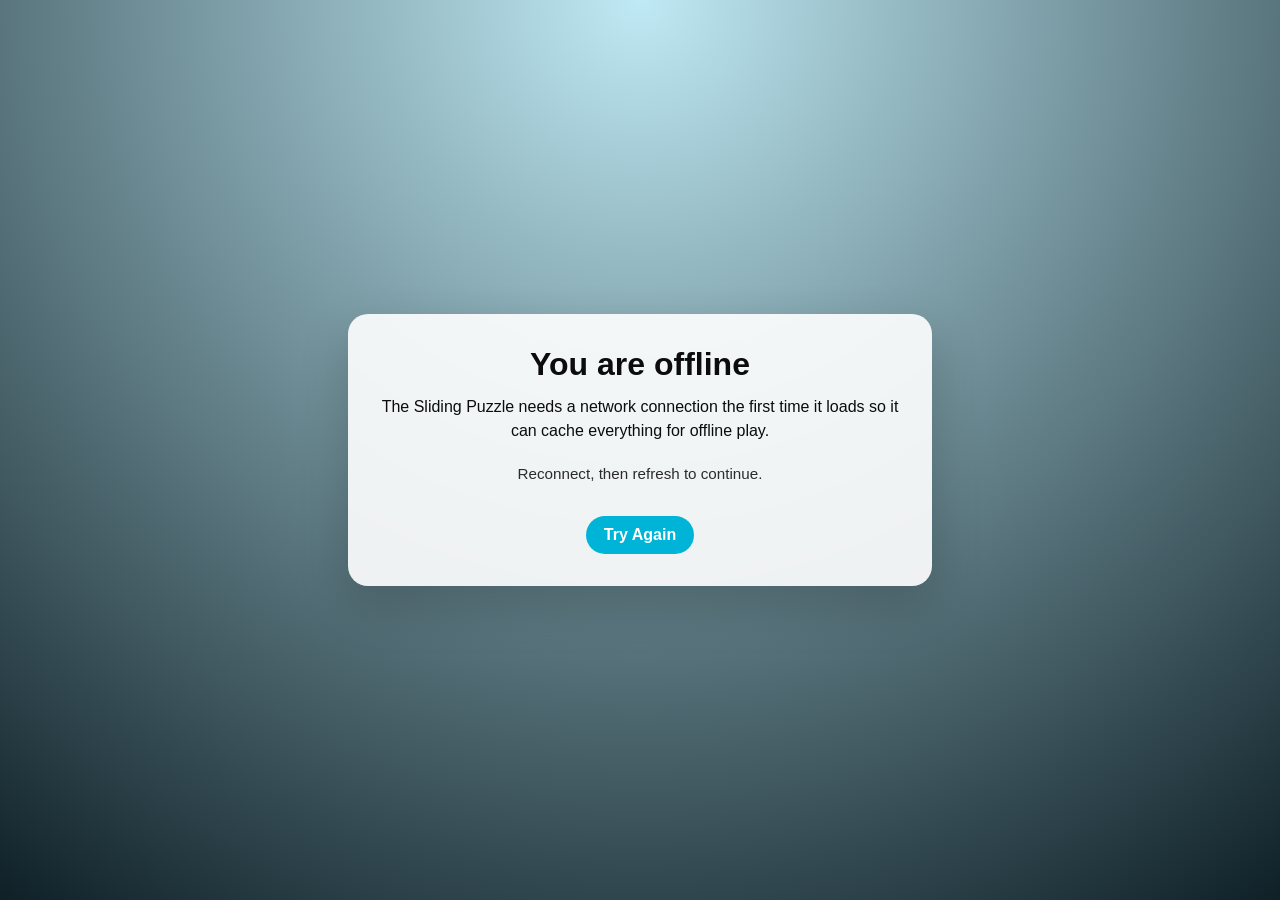
<file: offline.html>
<!doctype html>
<html lang="en">
  <head>
    <meta charset="utf-8" />
    <meta name="viewport" content="width=device-width, initial-scale=1" />
    <title>Sliding Puzzle — Offline</title>
    <style>
      :root {
        color-scheme: light;
      }
      body {
        margin: 0;
        min-height: 100vh;
        display: grid;
        place-items: center;
        font-family: "Poppins", "Segoe UI", Tahoma, sans-serif;
        background: radial-gradient(circle at top, #bfe9f4, #0f2027);
        color: #0c0c0c;
      }
      .card {
        width: min(520px, 90vw);
        background: rgba(255, 255, 255, 0.9);
        border-radius: 20px;
        padding: 32px;
        box-shadow: 0 20px 50px rgba(0, 0, 0, 0.2);
        text-align: center;
      }
      h1 {
        margin: 0 0 12px;
        font-size: 2rem;
      }
      p {
        margin: 0 0 20px;
        line-height: 1.5;
      }
      .hint {
        font-size: 0.95rem;
        color: #2b2b2b;
      }
      .btn {
        display: inline-block;
        margin-top: 10px;
        padding: 10px 18px;
        border-radius: 999px;
        background: #00b4d8;
        color: #ffffff;
        text-decoration: none;
        font-weight: 600;
      }
    </style>
  </head>
  <body>
    <main class="card">
      <h1>You are offline</h1>
      <p>
        The Sliding Puzzle needs a network connection the first time it loads so
        it can cache everything for offline play.
      </p>
      <p class="hint">Reconnect, then refresh to continue.</p>
      <a class="btn" href="./">Try Again</a>
    </main>
  </body>
</html>
</file>
